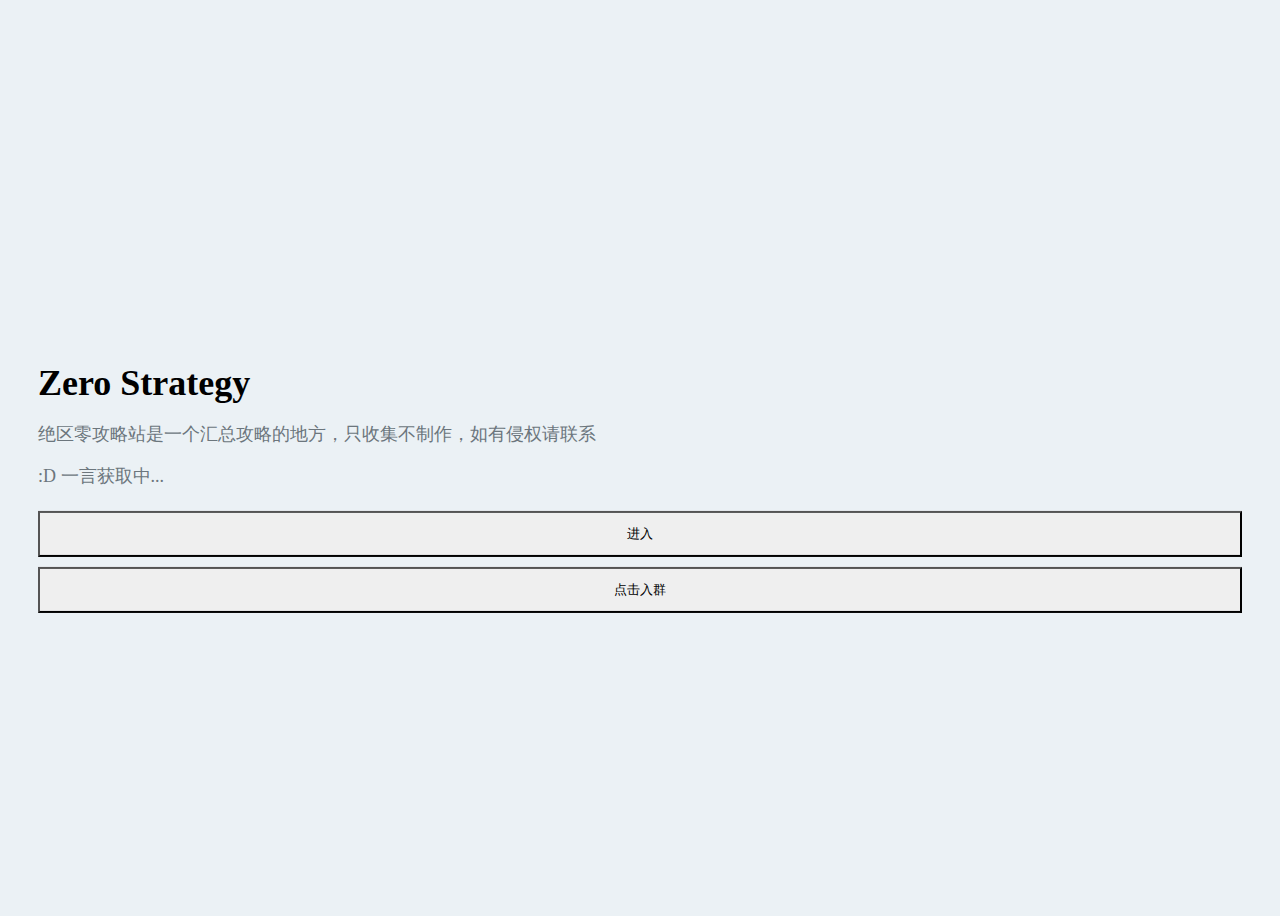
<file: index.html>
<!DOCTYPE html>
<html lang="">

<head>
    <meta charset="UTF-8">
    <meta name="viewport" content="width=device-width, initial-scale=1, shrink-to-fit=no">
    <!-- 浏览器标签上显示的网站标题 -->
    <title>绝区零攻略站</title>
    <!-- 网站介绍 -->
    <meta name="description" content="绝区零攻略站是一个汇总攻略的地方，只收集不制作，如有侵权请联系">
    <!-- 网站关键字 -->
    <meta name="keywords" content="绝区零,攻略,绝区零攻略">
    <!-- 浏览器标签上显示的图标 -->
    <link rel="icon" type="image/ico" href="./ico.ico">
    <!-- 样式文件 -->
    <link rel="stylesheet" href="https://cdn.staticfile.org/twitter-bootstrap/4.4.1/css/bootstrap.min.css">
    <link rel="stylesheet" href="https://cdn.staticfile.org/font-awesome/5.12.1/css/all.min.css">
    <link rel="stylesheet" href="./static/style.css?v=1.1">
    <link rel="stylesheet" href="./static/APlayer-1.10.1/dist/APlayer.min.css">

    <!-- 自定义设置 -->
    <style>
        body {
            /*背景图片URL 可使用随机图片API */
            background-image: url("https://t.alcy.cc/ycy");
        }

        .photo-bg {
            /* 卡片左侧图片 */
            background-image: url("https://t.alcy.cc/lai");
        }
    </style>
    <script>
        // 音乐设置
        let meting_music_api = "https://api.injahow.cn/meting/?";// meting api
        let music_server = "netease"; // 音乐服务：网易云 netease 参见 meting api支持的服务
        let music_type = "playlist"; // 歌曲类型：歌单playlist 单首歌曲 song  专辑 album
        let music_id = "10048327257"; // 歌单ID或歌曲ID或者专辑ID 20173709 29732992
        let music_order = "random"; // 音频循环顺序, 顺序播放： 'list', 随机播放：'random'
        let music_mini = false; // mini模式 吸底模式开启后此选项实效 true / false
        let music_fixed = true; // 吸底模式
        let music_volume = 0.1; // 默认音量
        let music_autoplay = true; // 自动播放
        let music_loop = "all"; // 音频循环播放, 可选值: 'all', 'one', 'none' ，分别为全部循环，单曲循环，不循环
        // TODO 一言设置
    </script>
    <!-- end 自定义设置 -->
</head>

<body>
    <div id="main" class="container">
        <div class="row my-card justify-content-center">
            <div class="col-lg-4 photo-bg"></div>
            <div class="col-lg-8 card">
                <!-- 大标题 -->
                <h1>Zero Strategy</h1>
                <!-- 标题下的一段话 -->
                <p>
                    绝区零攻略站是一个汇总攻略的地方，只收集不制作，如有侵权请联系
                </p>
                <p id="hitokoto_text">:D 一言获取中...</p>
                <div class="container-fluid">
                    <div class="row">
                        <!-- 导航按钮组 -->
                        <button data-href=".\body\index.html" data-title="进入" data-window="newtab" data-anim="6"
                            data-area-w="100%" data-area-h="100%" data-shade="false"
                            class="kz-nav-btn btn btn-primary col-lg-4">进入</button>

                        <button data-href="https://qm.qq.com/q/pj73otj9Uk" data-title="点击入群" data-window="newtab"
                            data-anim="6" data-area-w="100%" data-area-h="100%" data-shade="false"
                            class="kz-nav-btn btn btn-secondary col-lg-4">点击入群</button>

         <!--               <button data-href="https://mail.qq.com/cgi-bin/qm_share?t=qm_mailme&email=hi@kezez.com"
         <!--                   data-title="Blog" data-window="pop" data-anim="4" data-area-w="80%" data-area-h="90%"
         <!--                   data-shade="false" class="kz-nav-btn btn btn-success col-lg-4">Send a Mail</button>



    </div>

    <!-- aplayer -->
    <div id="aplayer-fixed" class="aplayer"></div>
    <script src="https://cdn.staticfile.org/jquery/3.2.1/jquery.min.js"></script>
    <script src="./static/APlayer-1.10.1/dist/APlayer.min.js"></script>
    <script src="./static/Meting.min.js"></script>
    <!-- end_aplayer -->
    <script src="https://cdn.staticfile.org/popper.js/1.15.0/umd/popper.min.js"></script>
    <script defer src="https://cdn.staticfile.org/twitter-bootstrap/4.4.1/js/bootstrap.min.js"></script>
    <script src="./static/layer-v3.5.1/layer/layer.js"></script>

    <script src="./static/main.js"></script>

</html>
</file>
<file: static/style.css>
body {
    font-size: 18px;
    color: #6c767d;
    background-color: #ebf1f5;
    background-image: url("https://bu.dusays.com/2022/06/04/629b0a2a89425.png");
    background-attachment: fixed;
    background-repeat: no-repeat;
    background-size: cover;
    height: 100vh;
    min-height: 800px;
}


/*定义滚动条高宽及背景 高宽分别对应横竖滚动条的尺寸*/

::-webkit-scrollbar {
    width: 5px;
    /* height: 5px; */
    background-color: #F5F5F5;
}


/*定义滚动条轨道 内阴影+圆角*/

::-webkit-scrollbar-track {
    -webkit-box-shadow: inset 0 0 6px rgba(0, 0, 0, 0.3);
    border-radius: 10px;
    background-color: #F5F5F5;
}


/*定义滑块 内阴影+圆角*/

::-webkit-scrollbar-thumb {
    border-radius: 10px;
    -webkit-box-shadow: inset 0 0 6px rgba(0, 0, 0, .3);
    background-color: #555;
}
#main .aplayer{
    margin: 10px 0!important;
}
h1 {
    font-size: 36px;
    margin-bottom: .5em;
}

h2 {
    font-size: 24px;
}

h3 {
    font-size: 20px;
    margin-top: 1em;
}

h4 {
    font-size: 16px;
}

h1,
h2,
h3,
h4 {
    color: black;
}

.card {
    border: none;
    padding: 50px 30px 0px;
    border-radius: 0;
}

.container {
    position: relative;
    top: 50%;
    transform: translateY(-50%);
}

.my-card {
    /* box-shadow: 0px 5px 15px 5px rgb(203, 221, 232); */
}

strike {
    color: red;
}

.btn {
    border-radius: 0;
    margin: 5px 0;
    width: 100%;
    padding: 12px 40px;
    transition: ease;
}

.btn-primary {
    /* box-shadow: 0px 5px 15px 5px rgb(203, 221, 232); */
    padding: 12px 40px;
    transition: ease;
}

.btn-primary:hover {
    box-shadow: 5px -2px 15px 0px rgb(203, 221, 232);
}

.btn-secondary {
    /* box-shadow: 0px 5px 15px 5px rgb(203, 221, 232); */
    padding: 12px 40px;
    transition: ease;
}

.btn-secondary:hover {
    box-shadow: 5px -2px 15px 0px rgb(203, 221, 232);
}

.btn-success {
    /* box-shadow: 0px 5px 15px 5px rgb(203, 221, 232); */
    padding: 12px 40px;
    transition: ease;
}

.btn-success:hover {
    box-shadow: 5px -2px 15px 0px rgb(203, 221, 232);
}

.social {
    padding-left: 0;
}

.social p {
    margin-bottom: 0;
}

.social li {
    list-style: none;
    float: left;
    margin-right: 15px;
}

.card-text {
    margin-bottom: 20px;
}

.social .fa {
    font-size: 24px;
}

.photo-bg {
    /* background-image: url(assets/background.jpg); */
    background-image: url(https://tva1.sinaimg.cn/large/0072Vf1pgy1foxk456b0fj31hc0u0dxu.jpg);
    background-position: center;
    background-repeat: no-repeat;
    background-size: cover;
}

footer p {
    font-size: 12px;
}

#kaygb-blog-a,
#kaygb-mail-a {
    display: none;
}

@media (max-width: 1199px) {
    body {
        min-height: 600px;
    }
    h1 {
        font-size: 24px;
    }
    h2,
    .social .fa {
        font-size: 20px;
    }
    h3 {
        font-size: 16px;
    }
    h4,
    p {
        font-size: 14px;
    }
    .card {
        padding: 50px 50px 0px;
    }
}

@media (max-width: 1199px) {
    .photo-bg {
        min-height: calc(100vh - 500px);
    }
}

@media(max-width:991px) {
    .photo-bg {
        background-position: top;
        min-height: calc(90vh - 440px);
    }
}

@media(max-width: 767px) {
    .container {
        position: relative;
        top: 0;
        transform: translateY(0);
    }
    .photo-bg {
        height: 180px;
    }
    .card {
        padding: 20px;
    }
    #kaygb-blog-a,
    #kaygb-mail-a {
        display: block;
    }
    #kaygb-blog,
    #kaygb-mail {
        display: none;
    }
}

#frame {
    width: 50%;
    height: 50vh;
    margin: 0;
    background: #fff;
    position: fixed;
    z-index: 999;
    top: 5%;
    left: 5%;
}

#aplayer {
    z-index: 20000000;
}
</file>
<file: static/APlayer-1.10.1/dist/APlayer.min.css>
.aplayer{background:#fff;font-family:Arial,Helvetica,sans-serif;margin:5px;box-shadow:0 2px 2px 0 rgba(0,0,0,.07),0 1px 5px 0 rgba(0,0,0,.1);border-radius:2px;overflow:hidden;-webkit-user-select:none;-moz-user-select:none;-ms-user-select:none;user-select:none;line-height:normal;position:relative}.aplayer *{box-sizing:content-box}.aplayer svg{width:100%;height:100%}.aplayer svg circle,.aplayer svg path{fill:#fff}.aplayer.aplayer-withlist .aplayer-info{border-bottom:1px solid #e9e9e9}.aplayer.aplayer-withlist .aplayer-list{display:block}.aplayer.aplayer-withlist .aplayer-icon-order,.aplayer.aplayer-withlist .aplayer-info .aplayer-controller .aplayer-time .aplayer-icon.aplayer-icon-menu{display:inline}.aplayer.aplayer-withlrc .aplayer-pic{height:90px;width:90px}.aplayer.aplayer-withlrc .aplayer-info{margin-left:90px;height:90px;padding:10px 7px 0}.aplayer.aplayer-withlrc .aplayer-lrc{display:block}.aplayer.aplayer-narrow{width:66px}.aplayer.aplayer-narrow .aplayer-info,.aplayer.aplayer-narrow .aplayer-list{display:none}.aplayer.aplayer-narrow .aplayer-body,.aplayer.aplayer-narrow .aplayer-pic{height:66px;width:66px}.aplayer.aplayer-fixed{position:fixed;bottom:0;left:0;right:0;margin:0;z-index:99;overflow:visible;max-width:400px;box-shadow:none}.aplayer.aplayer-fixed .aplayer-list{margin-bottom:65px;border:1px solid #eee;border-bottom:none}.aplayer.aplayer-fixed .aplayer-body{position:fixed;bottom:0;left:0;right:0;margin:0;z-index:99;background:#fff;padding-right:18px;transition:all .3s ease;max-width:400px}.aplayer.aplayer-fixed .aplayer-lrc{display:block;position:fixed;bottom:10px;left:0;right:0;margin:0;z-index:98;pointer-events:none;text-shadow:-1px -1px 0 #fff}.aplayer.aplayer-fixed .aplayer-lrc:after,.aplayer.aplayer-fixed .aplayer-lrc:before{display:none}.aplayer.aplayer-fixed .aplayer-info{-webkit-transform:scaleX(1);transform:scaleX(1);-webkit-transform-origin:0 0;transform-origin:0 0;transition:all .3s ease;border-bottom:none;border-top:1px solid #e9e9e9}.aplayer.aplayer-fixed .aplayer-info .aplayer-music{width:calc(100% - 105px)}.aplayer.aplayer-fixed .aplayer-miniswitcher{display:block}.aplayer.aplayer-fixed.aplayer-narrow .aplayer-info{display:block;-webkit-transform:scaleX(0);transform:scaleX(0)}.aplayer.aplayer-fixed.aplayer-narrow .aplayer-body{width:66px!important}.aplayer.aplayer-fixed.aplayer-narrow .aplayer-miniswitcher .aplayer-icon{-webkit-transform:rotateY(0);transform:rotateY(0)}.aplayer.aplayer-fixed .aplayer-icon-back,.aplayer.aplayer-fixed .aplayer-icon-forward,.aplayer.aplayer-fixed .aplayer-icon-lrc,.aplayer.aplayer-fixed .aplayer-icon-play{display:inline-block}.aplayer.aplayer-fixed .aplayer-icon-back,.aplayer.aplayer-fixed .aplayer-icon-forward,.aplayer.aplayer-fixed .aplayer-icon-menu,.aplayer.aplayer-fixed .aplayer-icon-play{position:absolute;bottom:27px;width:20px;height:20px}.aplayer.aplayer-fixed .aplayer-icon-back{right:75px}.aplayer.aplayer-fixed .aplayer-icon-play{right:50px}.aplayer.aplayer-fixed .aplayer-icon-forward{right:25px}.aplayer.aplayer-fixed .aplayer-icon-menu{right:0}.aplayer.aplayer-arrow .aplayer-icon-loop,.aplayer.aplayer-arrow .aplayer-icon-order,.aplayer.aplayer-mobile .aplayer-icon-volume-down{display:none}.aplayer.aplayer-loading .aplayer-info .aplayer-controller .aplayer-loading-icon{display:block}.aplayer.aplayer-loading .aplayer-info .aplayer-controller .aplayer-bar-wrap .aplayer-bar .aplayer-played .aplayer-thumb{-webkit-transform:scale(1);transform:scale(1)}.aplayer .aplayer-body{position:relative}.aplayer .aplayer-icon{width:15px;height:15px;border:none;background-color:transparent;outline:none;cursor:pointer;opacity:.8;vertical-align:middle;padding:0;font-size:12px;margin:0;display:inline-block}.aplayer .aplayer-icon path{transition:all .2s ease-in-out}.aplayer .aplayer-icon-back,.aplayer .aplayer-icon-forward,.aplayer .aplayer-icon-lrc,.aplayer .aplayer-icon-order,.aplayer .aplayer-icon-play{display:none}.aplayer .aplayer-icon-lrc-inactivity svg{opacity:.4}.aplayer .aplayer-icon-forward{-webkit-transform:rotate(180deg);transform:rotate(180deg)}.aplayer .aplayer-lrc-content{display:none}.aplayer .aplayer-pic{position:relative;float:left;height:66px;width:66px;background-size:cover;background-position:50%;transition:all .3s ease;cursor:pointer}.aplayer .aplayer-pic:hover .aplayer-button{opacity:1}.aplayer .aplayer-pic .aplayer-button{position:absolute;border-radius:50%;opacity:.8;text-shadow:0 1px 1px rgba(0,0,0,.2);box-shadow:0 1px 1px rgba(0,0,0,.2);background:rgba(0,0,0,.2);transition:all .1s ease}.aplayer .aplayer-pic .aplayer-button path{fill:#fff}.aplayer .aplayer-pic .aplayer-hide{display:none}.aplayer .aplayer-pic .aplayer-play{width:26px;height:26px;border:2px solid #fff;bottom:50%;right:50%;margin:0 -15px -15px 0}.aplayer .aplayer-pic .aplayer-play svg{position:absolute;top:3px;left:4px;height:20px;width:20px}.aplayer .aplayer-pic .aplayer-pause{width:16px;height:16px;border:2px solid #fff;bottom:4px;right:4px}.aplayer .aplayer-pic .aplayer-pause svg{position:absolute;top:2px;left:2px;height:12px;width:12px}.aplayer .aplayer-info{margin-left:66px;padding:14px 7px 0 10px;height:66px;box-sizing:border-box}.aplayer .aplayer-info .aplayer-music{overflow:hidden;white-space:nowrap;text-overflow:ellipsis;margin:0 0 13px 5px;-webkit-user-select:text;-moz-user-select:text;-ms-user-select:text;user-select:text;cursor:default;padding-bottom:2px;height:20px}.aplayer .aplayer-info .aplayer-music .aplayer-title{font-size:14px}.aplayer .aplayer-info .aplayer-music .aplayer-author{font-size:12px;color:#666}.aplayer .aplayer-info .aplayer-controller{position:relative;display:flex}.aplayer .aplayer-info .aplayer-controller .aplayer-bar-wrap{margin:0 0 0 5px;padding:4px 0;cursor:pointer!important;flex:1}.aplayer .aplayer-info .aplayer-controller .aplayer-bar-wrap:hover .aplayer-bar .aplayer-played .aplayer-thumb{-webkit-transform:scale(1);transform:scale(1)}.aplayer .aplayer-info .aplayer-controller .aplayer-bar-wrap .aplayer-bar{position:relative;height:2px;width:100%;background:#cdcdcd}.aplayer .aplayer-info .aplayer-controller .aplayer-bar-wrap .aplayer-bar .aplayer-loaded{position:absolute;left:0;top:0;bottom:0;background:#aaa;height:2px;transition:all .5s ease}.aplayer .aplayer-info .aplayer-controller .aplayer-bar-wrap .aplayer-bar .aplayer-played{position:absolute;left:0;top:0;bottom:0;height:2px}.aplayer .aplayer-info .aplayer-controller .aplayer-bar-wrap .aplayer-bar .aplayer-played .aplayer-thumb{position:absolute;top:0;right:5px;margin-top:-4px;margin-right:-10px;height:10px;width:10px;border-radius:50%;cursor:pointer;transition:all .3s ease-in-out;-webkit-transform:scale(0);transform:scale(0)}.aplayer .aplayer-info .aplayer-controller .aplayer-time{position:relative;right:0;bottom:4px;height:17px;color:#999;font-size:11px;padding-left:7px}.aplayer .aplayer-info .aplayer-controller .aplayer-time .aplayer-time-inner{vertical-align:middle}.aplayer .aplayer-info .aplayer-controller .aplayer-time .aplayer-icon{cursor:pointer;transition:all .2s ease}.aplayer .aplayer-info .aplayer-controller .aplayer-time .aplayer-icon path{fill:#666}.aplayer .aplayer-info .aplayer-controller .aplayer-time .aplayer-icon.aplayer-icon-loop{margin-right:2px}.aplayer .aplayer-info .aplayer-controller .aplayer-time .aplayer-icon:hover path{fill:#000}.aplayer .aplayer-info .aplayer-controller .aplayer-time .aplayer-icon.aplayer-icon-menu,.aplayer .aplayer-info .aplayer-controller .aplayer-time.aplayer-time-narrow .aplayer-icon-menu,.aplayer .aplayer-info .aplayer-controller .aplayer-time.aplayer-time-narrow .aplayer-icon-mode{display:none}.aplayer .aplayer-info .aplayer-controller .aplayer-volume-wrap{position:relative;display:inline-block;margin-left:3px;cursor:pointer!important}.aplayer .aplayer-info .aplayer-controller .aplayer-volume-wrap:hover .aplayer-volume-bar-wrap{height:40px}.aplayer .aplayer-info .aplayer-controller .aplayer-volume-wrap .aplayer-volume-bar-wrap{position:absolute;bottom:15px;right:-3px;width:25px;height:0;z-index:99;overflow:hidden;transition:all .2s ease-in-out}.aplayer .aplayer-info .aplayer-controller .aplayer-volume-wrap .aplayer-volume-bar-wrap.aplayer-volume-bar-wrap-active{height:40px}.aplayer .aplayer-info .aplayer-controller .aplayer-volume-wrap .aplayer-volume-bar-wrap .aplayer-volume-bar{position:absolute;bottom:0;right:10px;width:5px;height:35px;background:#aaa;border-radius:2.5px;overflow:hidden}.aplayer .aplayer-info .aplayer-controller .aplayer-volume-wrap .aplayer-volume-bar-wrap .aplayer-volume-bar .aplayer-volume{position:absolute;bottom:0;right:0;width:5px;transition:all .1s ease}.aplayer .aplayer-info .aplayer-controller .aplayer-loading-icon{display:none}.aplayer .aplayer-info .aplayer-controller .aplayer-loading-icon svg{position:absolute;-webkit-animation:rotate 1s linear infinite;animation:rotate 1s linear infinite}.aplayer .aplayer-lrc{display:none;position:relative;height:30px;text-align:center;overflow:hidden;margin:-10px 0 7px}.aplayer .aplayer-lrc:before{top:0;height:10%;background:linear-gradient(180deg,#fff 0,hsla(0,0%,100%,0));filter:progid:DXImageTransform.Microsoft.gradient(startColorstr="#ffffff",endColorstr="#00ffffff",GradientType=0)}.aplayer .aplayer-lrc:after,.aplayer .aplayer-lrc:before{position:absolute;z-index:1;display:block;overflow:hidden;width:100%;content:" "}.aplayer .aplayer-lrc:after{bottom:0;height:33%;background:linear-gradient(180deg,hsla(0,0%,100%,0) 0,hsla(0,0%,100%,.8));filter:progid:DXImageTransform.Microsoft.gradient(startColorstr="#00ffffff",endColorstr="#ccffffff",GradientType=0)}.aplayer .aplayer-lrc p{font-size:12px;color:#666;line-height:16px!important;height:16px!important;padding:0!important;margin:0!important;transition:all .5s ease-out;opacity:.4;overflow:hidden}.aplayer .aplayer-lrc p.aplayer-lrc-current{opacity:1;overflow:visible;height:auto!important;min-height:16px}.aplayer .aplayer-lrc.aplayer-lrc-hide{display:none}.aplayer .aplayer-lrc .aplayer-lrc-contents{width:100%;transition:all .5s ease-out;-webkit-user-select:text;-moz-user-select:text;-ms-user-select:text;user-select:text;cursor:default}.aplayer .aplayer-list{overflow:auto;transition:all .5s ease;will-change:height;display:none;overflow:hidden}.aplayer .aplayer-list.aplayer-list-hide{max-height:0!important}.aplayer .aplayer-list ol{list-style-type:none;margin:0;padding:0;overflow-y:auto}.aplayer .aplayer-list ol::-webkit-scrollbar{width:5px}.aplayer .aplayer-list ol::-webkit-scrollbar-thumb{border-radius:3px;background-color:#eee}.aplayer .aplayer-list ol::-webkit-scrollbar-thumb:hover{background-color:#ccc}.aplayer .aplayer-list ol li{position:relative;height:32px;line-height:32px;padding:0 15px;font-size:12px;border-top:1px solid #e9e9e9;cursor:pointer;transition:all .2s ease;overflow:hidden;margin:0}.aplayer .aplayer-list ol li:first-child{border-top:none}.aplayer .aplayer-list ol li:hover{background:#efefef}.aplayer .aplayer-list ol li.aplayer-list-light{background:#e9e9e9}.aplayer .aplayer-list ol li.aplayer-list-light .aplayer-list-cur{display:inline-block}.aplayer .aplayer-list ol li .aplayer-list-cur{display:none;width:3px;height:22px;position:absolute;left:0;top:5px;cursor:pointer}.aplayer .aplayer-list ol li .aplayer-list-index{color:#666;margin-right:12px;cursor:pointer}.aplayer .aplayer-list ol li .aplayer-list-author{color:#666;float:right;cursor:pointer}.aplayer .aplayer-notice{opacity:0;position:absolute;top:50%;left:50%;-webkit-transform:translate(-50%,-50%);transform:translate(-50%,-50%);font-size:12px;border-radius:4px;padding:5px 10px;transition:all .3s ease-in-out;overflow:hidden;color:#fff;pointer-events:none;background-color:#f4f4f5;color:#909399}.aplayer .aplayer-miniswitcher{display:none;position:absolute;top:0;right:0;bottom:0;height:100%;background:#e6e6e6;width:18px;border-radius:0 2px 2px 0}.aplayer .aplayer-miniswitcher .aplayer-icon{height:100%;width:100%;-webkit-transform:rotateY(180deg);transform:rotateY(180deg);transition:all .3s ease}.aplayer .aplayer-miniswitcher .aplayer-icon path{fill:#666}.aplayer .aplayer-miniswitcher .aplayer-icon:hover path{fill:#000}@-webkit-keyframes aplayer-roll{0%{left:0}to{left:-100%}}@keyframes aplayer-roll{0%{left:0}to{left:-100%}}@-webkit-keyframes rotate{0%{-webkit-transform:rotate(0);transform:rotate(0)}to{-webkit-transform:rotate(1turn);transform:rotate(1turn)}}@keyframes rotate{0%{-webkit-transform:rotate(0);transform:rotate(0)}to{-webkit-transform:rotate(1turn);transform:rotate(1turn)}}

/*# sourceMappingURL=APlayer.min.css.map*/
</file>
